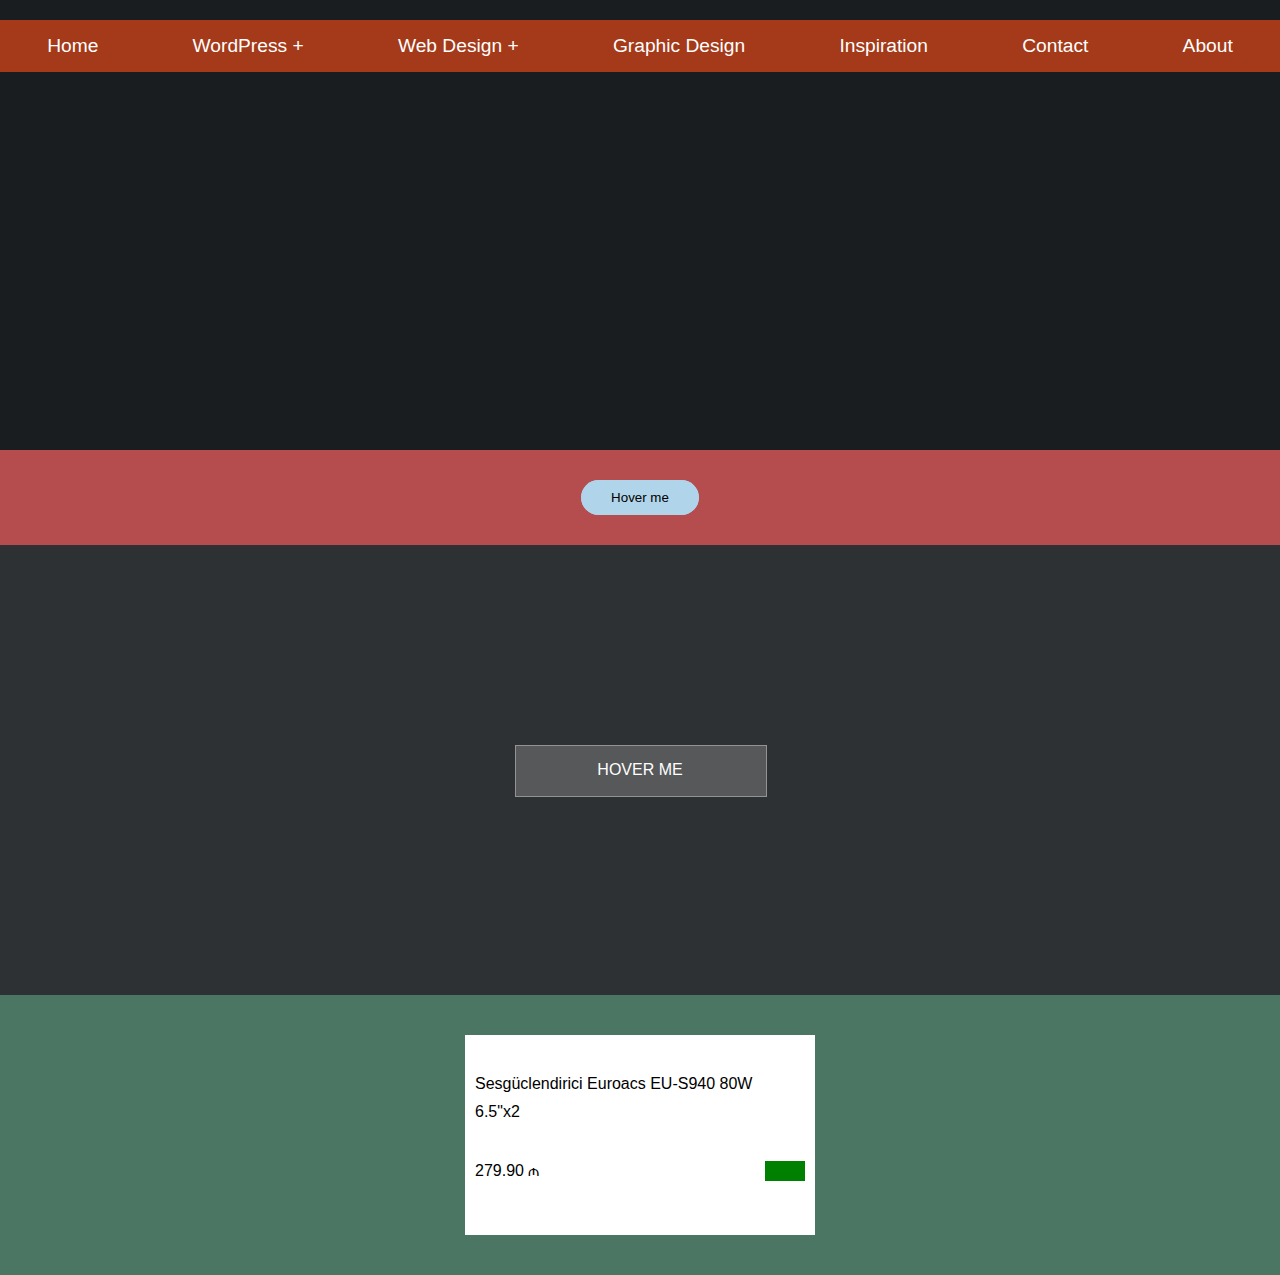
<file: index.htm>
<!DOCTYPE html>
<html lang="en">
  <head>
    <meta charset="UTF-8" />
    <meta name="viewport" content="width=device-width, initial-scale=1.0" />
    <title>Transform</title>
    <link rel="stylesheet" href="style.css" />
    <link
      rel="stylesheet"
      href="https://cdnjs.cloudflare.com/ajax/libs/font-awesome/6.5.2/css/all.min.css"
      integrity="sha512-SnH5WK+bZxgPHs44uWIX+LLJAJ9/2PkPKZ5QiAj6Ta86w+fsb2TkcmfRyVX3pBnMFcV7oQPJkl9QevSCWr3W6A=="
      crossorigin="anonymous"
      referrerpolicy="no-referrer"
    />
  </head>
  <body>
    <header>
      <nav>
        <ul id="menu">
          <li><a href="#">Home</a></li>
          <li><a href="#">WordPress +</a></li>
          <li class="dropdown">
            <a href="#">Web Design +</a>
            <ul class="dropdown-content">
              <li><a href="#">Resources</a></li>
              <li><a href="#">Links</a></li>
              <li class="dropdown2">
                <a href="#">Tutorials +</a>
                <ul class="dropdown2-content">
                  <li><a href="#">HTML/CSS</a></li>
                  <li><a href="#">jQuery</a></li>
                  <li class="dropdown3">
                    <a href="#">Other +</a>
                    <ul class="dropdown3-content">
                      <li><a href="#">Stuff</a></li>
                    </ul>
                  </li>
                </ul>
              </li>
            </ul>
          </li>
          <li><a href="#">Graphic Design</a></li>
          <li><a href="#">Inspiration</a></li>
          <li><a href="#">Contact</a></li>
          <li><a href="#">About</a></li>
        </ul>
      </nav>
    </header>
    <main>
      <div class="bgred">
        <button class="bgblue">Hover me</button>
      </div>
      <div class="bggrey">
        <div>
            <div class="btn3">
              <span>HOVER ME</span>
            </div>
          </div>
      </div>
      <div class="bggreen">
        <div class="card">
          <div>
            <p>Sesgüclendirici Euroacs EU-S940 80W</p>
            <p>6.5"x2</p>
          </div>
          <div class="price">
            <span>279.90 	&#8380</span>
            <button class="btn2">
              <i class="fa-solid fa-cart-shopping"></i
              ><span>Sebete elave et</span>
            </button>
          </div>
        </div>
      </div>
    </main>
  </body>
</html>
</file>
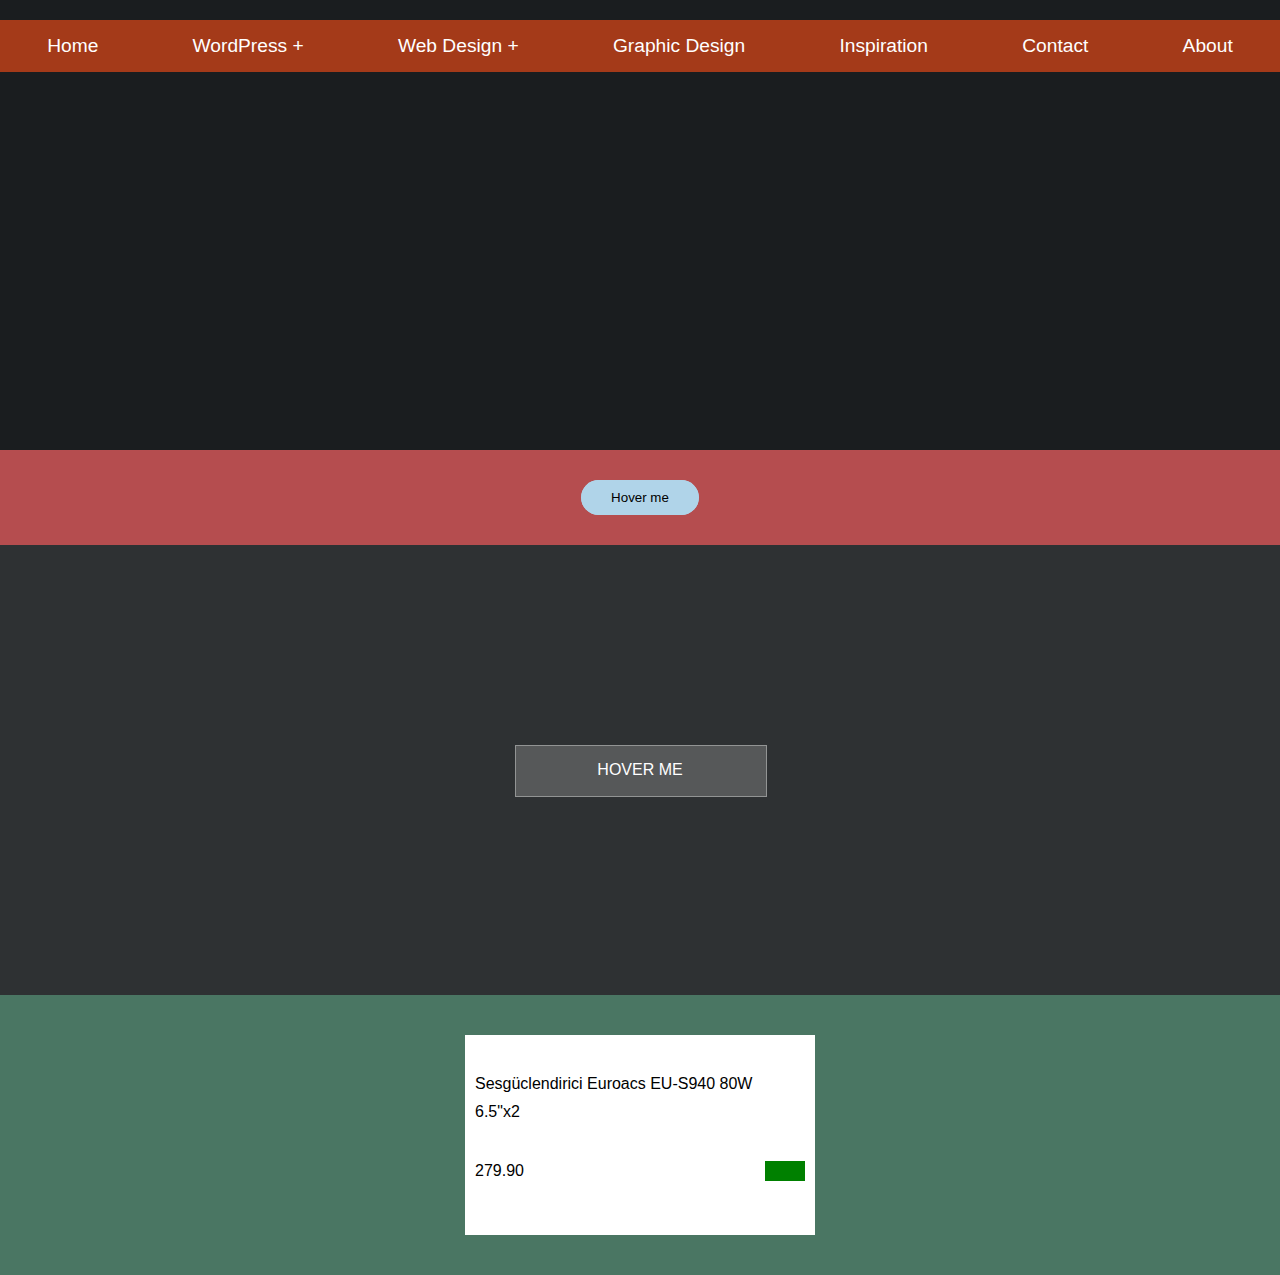
<file: Transform/index.htm>
<!DOCTYPE html>
<html lang="en">
  <head>
    <meta charset="UTF-8" />
    <meta name="viewport" content="width=device-width, initial-scale=1.0" />
    <title>Transform</title>
    <link rel="stylesheet" href="style.css" />
    <link
      rel="stylesheet"
      href="https://cdnjs.cloudflare.com/ajax/libs/font-awesome/6.5.2/css/all.min.css"
      integrity="sha512-SnH5WK+bZxgPHs44uWIX+LLJAJ9/2PkPKZ5QiAj6Ta86w+fsb2TkcmfRyVX3pBnMFcV7oQPJkl9QevSCWr3W6A=="
      crossorigin="anonymous"
      referrerpolicy="no-referrer"
    />
  </head>
  <body>
    <header>
      <nav>
        <ul id="menu">
          <li><a href="#">Home</a></li>
          <li><a href="#">WordPress +</a></li>
          <li class="dropdown">
            <a href="#">Web Design +</a>
            <ul class="dropdown-content">
              <li><a href="#">Resources</a></li>
              <li><a href="#">Links</a></li>
              <li class="dropdown2">
                <a href="#">Tutorials +</a>
                <ul class="dropdown2-content">
                  <li><a href="#">HTML/CSS</a></li>
                  <li><a href="#">jQuery</a></li>
                  <li class="dropdown3">
                    <a href="#">Other +</a>
                    <ul class="dropdown3-content">
                      <li><a href="#">Stuff</a></li>
                    </ul>
                  </li>
                </ul>
              </li>
            </ul>
          </li>
          <li><a href="#">Graphic Design</a></li>
          <li><a href="#">Inspiration</a></li>
          <li><a href="#">Contact</a></li>
          <li><a href="#">About</a></li>
        </ul>
      </nav>
    </header>
    <main>
      <div class="bgred">
        <button class="bgblue">Hover me</button>
      </div>
      <div class="bggrey">
        <div>
            <div class="btn3">
              <span>HOVER ME</span>
            </div>
          </div>
      </div>
      <div class="bggreen">
        <div class="card">
          <div>
            <p>Sesgüclendirici Euroacs EU-S940 80W</p>
            <p>6.5"x2</p>
          </div>
          <div class="price">
            <span>279.90 </span>
            <button class="btn2">
              <i class="fa-solid fa-cart-shopping"></i
              ><span>Sebete elave et</span>
            </button>
          </div>
        </div>
      </div>
    </main>
  </body>
</html>
</file>
<file: style.css>
* {
  margin: 0;
  padding: 0;
  box-sizing: border-box;
  list-style: none;
  text-decoration: none;
  font-family: Arial, Helvetica, sans-serif;
}
header {
  height: 50vh;
  background: #1a1d1f;
  padding: 20px 0;
}
/* TASK 1 */
#menu {
  display: flex;
  justify-content: space-around;
  background: #a43a19;
}
#menu li a {
  display: inline-block;
  padding: 15px;
  color: #fff;
  font-size: 1.2em;
}
li ul a {
  width: 150px;
}
#menu li {
  position: relative;
}
#menu a:hover {
  background-color: #000;
}
.dropdown-content,
.dropdown2-content,
.dropdown3-content {
  display: none;
  position: absolute;
  background-color: #a43a19;
}
.dropdown:hover .dropdown-content,
.dropdown2:hover .dropdown2-content,
.dropdown3:hover .dropdown3-content {
  display: block;
}
.dropdown2:hover .dropdown2-content {
  left: 100%;
  top: 0;
}
.dropdown3:hover .dropdown3-content {
  left: 100%;
  top: 0;
}
/* TASK 2 */
.bgred {
  background: #b54d4f;
  padding: 30px 0;
  text-align: center;
}
.bgblue {
  display: inline-block;
  padding: 10px 30px;
  border-radius: 50px;
  border: none;
  background: #b0d4e9;
  transition: 0.5s;
  position: relative;
  overflow: hidden;
  z-index: 1;
}
.bgblue::after {
  content: "";
  position: absolute;
  bottom: 0;
  left: 0;
  width: 100%;
  height: 100%;
  background-color: #b0d4e9;
  border-radius: 50px;
  z-index: -2;
}
.bgblue::before {
  content: "";
  position: absolute;
  bottom: 0;
  left: 0;
  width: 0%;
  height: 100%;
  background-color: #317da6;
  transition: all 0.3s;
  border-radius: 50px;
  z-index: -1;
}
.bgblue:hover {
  color: #fff;
}
.bgblue:hover::before {
  width: 100%;
}

/* .bgblue:hover {
  box-shadow: 118px 0 0 #69add5 inset;
} */

/* TASK 3 */
.bggrey {
  display: flex;
  justify-content: center;
  align-items: center;
  background: #2e3133;
  height: 50vh;
  overflow: hidden;
}
.btn3 {
  height: 50px;
  width: 250px;
  line-height: 50px;
  color: #fff;
  position: relative;
  text-align: center;
  transition: all 0.5s;
}
.btn3 span {
  display: block;
  position: absolute;
  width: 100%;
  height: 100%;
}
.btn3::before,
.btn3::after {
  content: "";
  position: absolute;
  top: 0;
  left: 0;
  width: 100%;
  height: 100%;
  transition: all 0.5s;
  border: 1px solid #ffffff33;
  background-color: #ffffff1a;
}
.btn3:hover::before,
.btn3:hover::after {
  background-color: transparent;
}
.btn3:hover::before {
  transform: rotate(-45deg);
}
.btn3:hover::after {
  transform: rotate(45deg);
}
/* TASK 4 */
.bggreen {
  display: flex;
  justify-content: center;
  align-items: center;
  background: #4a7663;
  padding: 40px 0;
}
.card {
  width: 350px;
  height: 200px;
  padding: 30px 10px;
  background: #fff;
}
.price {
  margin: 40px 0 0 0;
}
.card p {
  margin: 10px 0;
}
.btn2 {
  display: flex;
  align-items: center;
  width: 40px;
  background: green;
  padding: 10px;
  color: #fff;
  border: none;
  position: relative;
  overflow: hidden;
  transition: 0.3s;
}
.btn2 i{
    font-size: 1.3em;
}
.price {
  display: flex;
  justify-content: space-between;
  align-items: center;
}
.btn2 span {
  display: block;
  position: absolute;
  right: -300%;
  margin-left: 10px;
  transition: 0.3s;
}
.btn2:hover{
    width: 140px;
}
.btn2:hover span {
  right: 5%;
}
</file>
<file: Transform/style.css>
* {
  margin: 0;
  padding: 0;
  box-sizing: border-box;
  list-style: none;
  text-decoration: none;
  font-family: Arial, Helvetica, sans-serif;
}
header {
  height: 50vh;
  background: #1a1d1f;
  padding: 20px 0;
}
/* TASK 1 */
#menu {
  display: flex;
  justify-content: space-around;
  background: #a43a19;
}
#menu li a {
  display: inline-block;
  padding: 15px;
  color: #fff;
  font-size: 1.2em;
}
li ul a {
  width: 150px;
}
#menu li {
  position: relative;
}
#menu a:hover {
  background-color: #000;
}
.dropdown-content,
.dropdown2-content,
.dropdown3-content {
  display: none;
  position: absolute;
  background-color: #a43a19;
}
.dropdown:hover .dropdown-content,
.dropdown2:hover .dropdown2-content,
.dropdown3:hover .dropdown3-content {
  display: block;
}
.dropdown2:hover .dropdown2-content {
  left: 100%;
  top: 0;
}
.dropdown3:hover .dropdown3-content {
  left: 100%;
  top: 0;
}
/* TASK 2 */
.bgred {
  background: #b54d4f;
  padding: 30px 0;
  text-align: center;
}
.bgblue {
  display: inline-block;
  padding: 10px 30px;
  border-radius: 50px;
  border: none;
  background: #b0d4e9;
  transition: 0.5s;
  position: relative;
  overflow: hidden;
  z-index: 1;
}
.bgblue::after {
  content: "";
  position: absolute;
  bottom: 0;
  left: 0;
  width: 100%;
  height: 100%;
  background-color: #b0d4e9;
  border-radius: 50px;
  z-index: -2;
}
.bgblue::before {
  content: "";
  position: absolute;
  bottom: 0;
  left: 0;
  width: 0%;
  height: 100%;
  background-color: #317da6;
  transition: all 0.3s;
  border-radius: 50px;
  z-index: -1;
}
.bgblue:hover {
  color: #fff;
}
.bgblue:hover::before {
  width: 100%;
}

/* .bgblue:hover {
  box-shadow: 118px 0 0 #69add5 inset;
} */

/* TASK 3 */
.bggrey {
  display: flex;
  justify-content: center;
  align-items: center;
  background: #2e3133;
  height: 50vh;
  overflow: hidden;
}
.btn3 {
  height: 50px;
  width: 250px;
  line-height: 50px;
  color: #fff;
  position: relative;
  text-align: center;
  transition: all 0.5s;
}
.btn3 span {
  display: block;
  position: absolute;
  width: 100%;
  height: 100%;
}
.btn3::before,
.btn3::after {
  content: "";
  position: absolute;
  top: 0;
  left: 0;
  width: 100%;
  height: 100%;
  transition: all 0.5s;
  border: 1px solid #ffffff33;
  background-color: #ffffff1a;
}
.btn3:hover::before,
.btn3:hover::after {
  background-color: transparent;
}
.btn3:hover::before {
  transform: rotate(-45deg);
}
.btn3:hover::after {
  transform: rotate(45deg);
}
/* TASK 4 */
.bggreen {
  display: flex;
  justify-content: center;
  align-items: center;
  background: #4a7663;
  padding: 40px 0;
}
.card {
  width: 350px;
  height: 200px;
  padding: 30px 10px;
  background: #fff;
}
.price {
  margin: 40px 0 0 0;
}
.card p {
  margin: 10px 0;
}
.btn2 {
  display: flex;
  align-items: center;
  width: 40px;
  background: green;
  padding: 10px;
  color: #fff;
  border: none;
  position: relative;
  overflow: hidden;
  transition: 0.3s;
}
.btn2 i{
    font-size: 1.3em;
}
.price {
  display: flex;
  justify-content: space-between;
  align-items: center;
}
.btn2 span {
  display: block;
  position: absolute;
  right: -300%;
  top: 25%;
  margin-left: 10px;
  transition: 0.3s;
}
.btn2:hover{
    width: 140px;
}
.btn2:hover span {
  right: 5%;
}
</file>
